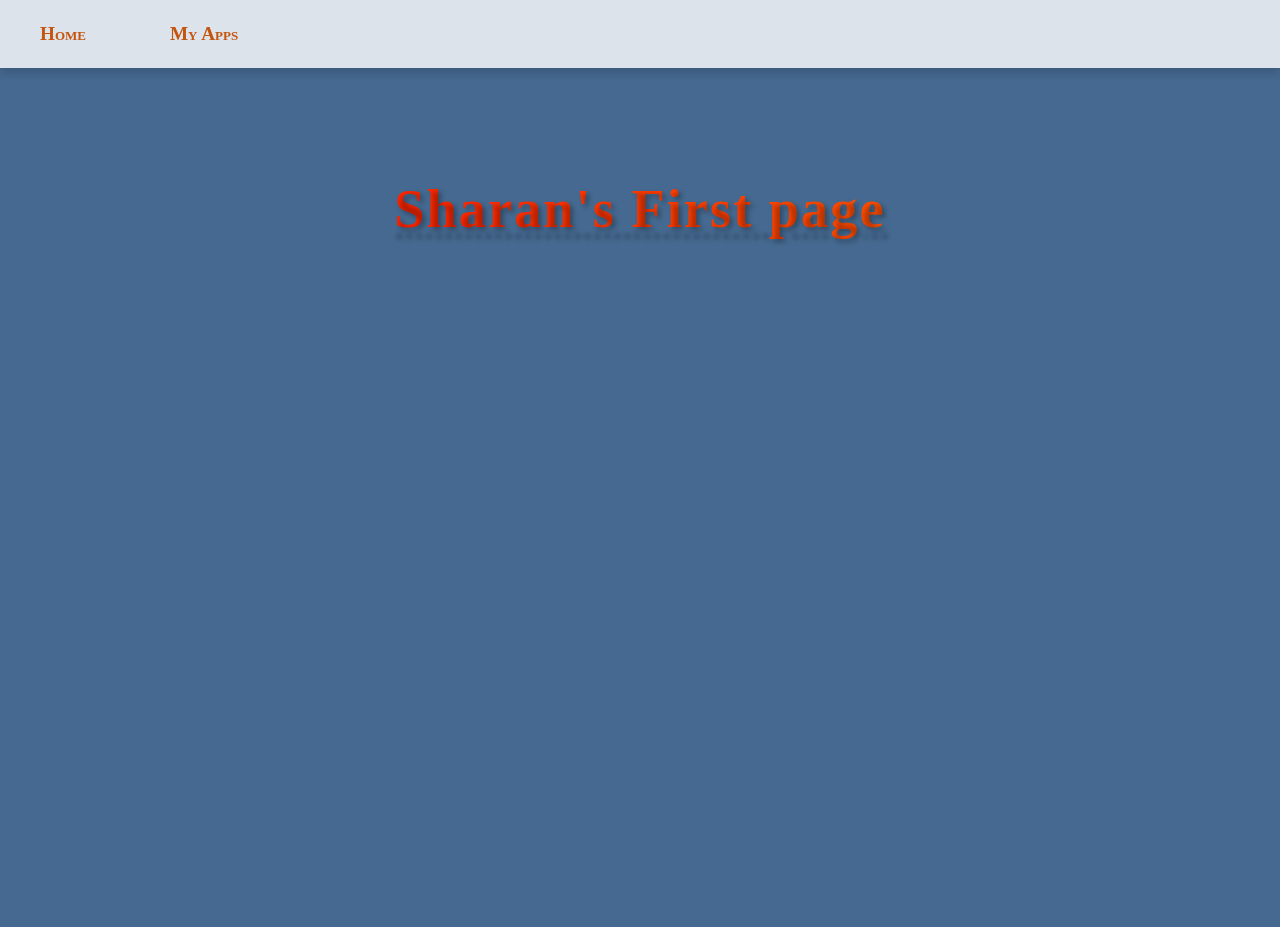
<file: apps.html>
<html>
  <head>
    <link rel = "stylesheet" href = "style.css">
    <link rel = "icon" type = "image/x-icon" href = "https://upload.wikimedia.org/wikipedia/commons/9/99/FireIcon.svg">
    <title>Sharan's Game page</title>
  </head>
  <body>
     <ul> 
      <li> <a href = "index.html"> Home </a></li>
      <li> <a href = "apps.html"> My Apps </a></li>
    </ul>
    <br>
    <br>
    <br>
    <center>
      <h3> Sharan's First page </h3>
    <iframe src="https://scratch.mit.edu/projects/1058800914/embed" allowtransparency="true" width="485" height="402" frameborder="0" scrolling="no" allowfullscreen></iframe>
      
      <iframe width="392" height="620" style="border: 0px;" src="https://studio.code.org/projects/applab/q11SqKFfvJMllYVj6m2rpGSWt7Z2FTtuDP4r-iUjEI2/embed?nosource"></iframe>
  </body>
</html>
</file>
<file: style.css>
h3 {
  font-size: 340%;
  color: red;
  text-decoration: underline dotted;
  text-shadow: 3px 3px 5px rgba(0, 0, 0, 0.3); /* Adds a subtle shadow to the text */
  letter-spacing: 2px; /* Adds spacing between letters */
  background: linear-gradient(45deg, #ff0000, #ff7300); /* Gradient color effect */
  -webkit-background-clip: text; /* Clips the gradient to the text */
  color: transparent; /* Make text color transparent so the gradient shows */
  transition: transform 0.3s ease, color 0.3s ease; /* Smooth transition for effects */
}

h3:hover {
  transform: scale(1.1); /* Slightly increases the size on hover */
  color: yellow; /* Changes the text color on hover */
}

body {
  background-color: #456990;
}

ul {
  list-style-type: none;
  background-color: rgba(255, 255, 255, 0.8); /* Lighter background for the navbar */
  margin: 0;
  width: 100%;
  padding: 15px 0;
  top: 0;
  left: 0;
  position: fixed;
  opacity: 0.9;
  box-shadow: 0 4px 10px rgba(0, 0, 0, 0.2); /* Adds a subtle shadow beneath the navbar */
  z-index: 1000; /* Keeps the navbar on top of the content */
  transition: background-color 0.3s ease-in-out; /* Smooth transition for background change */
}

ul:hover {
  background-color: rgba(255, 255, 255, 0.9); /* Darkens the navbar background on hover */
}

li {
  display: inline-block;
  padding: 8px 40px;
  text-align: center;
  font-size: 1.2rem;
  position: relative;
  transition: transform 0.2s ease;
}

li:hover {
  transform: translateY(-5px); /* Slight upward movement on hover */
}

a {
  color: #d35400; /* Warm orange color for the links */
  font-variant: small-caps;
  text-decoration: none; /* Removes default underline */
  font-weight: 600; /* Makes the text a bit bolder */
  transition: color 0.3s ease, text-shadow 0.3s ease;
}

a:hover {
  color: #ff6347; /* Light red color on hover */
  text-shadow: 2px 2px 4px rgba(0, 0, 0, 0.3); /* Adds shadow to text on hover */
}

li:before {
  content: "";
  position: absolute;
  bottom: 0;
  left: 0;
  right: 0;
  height: 3px;
  background-color: #ff6347; /* Adds a nice hover underline */
  transform: scaleX(0);
  transform-origin: bottom right;
  transition: transform 0.25s ease-in-out;
}

li:hover:before {
  transform: scaleX(1);
  transform-origin: bottom left;
}

body {
  background-color: #456990;
  margin-top: 70px; /* Adjust content to avoid navbar overlap */
}
</file>
